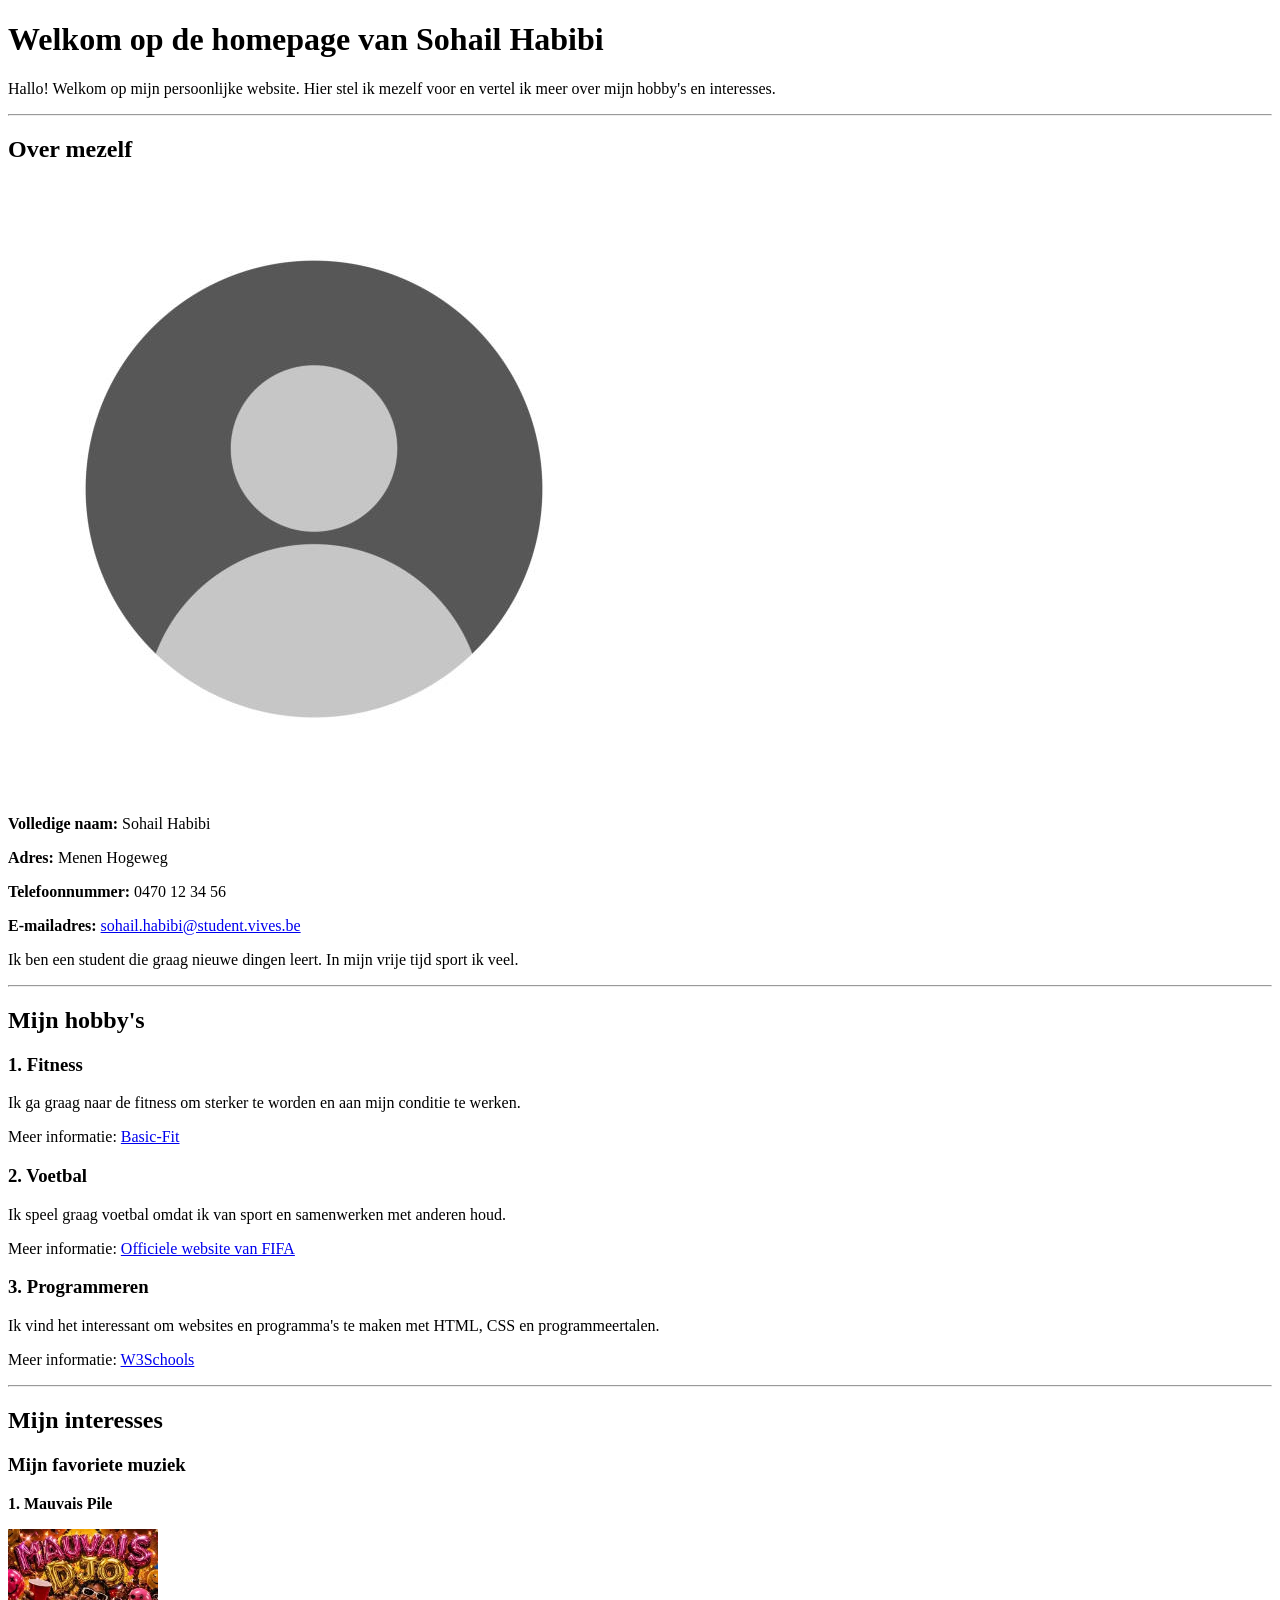
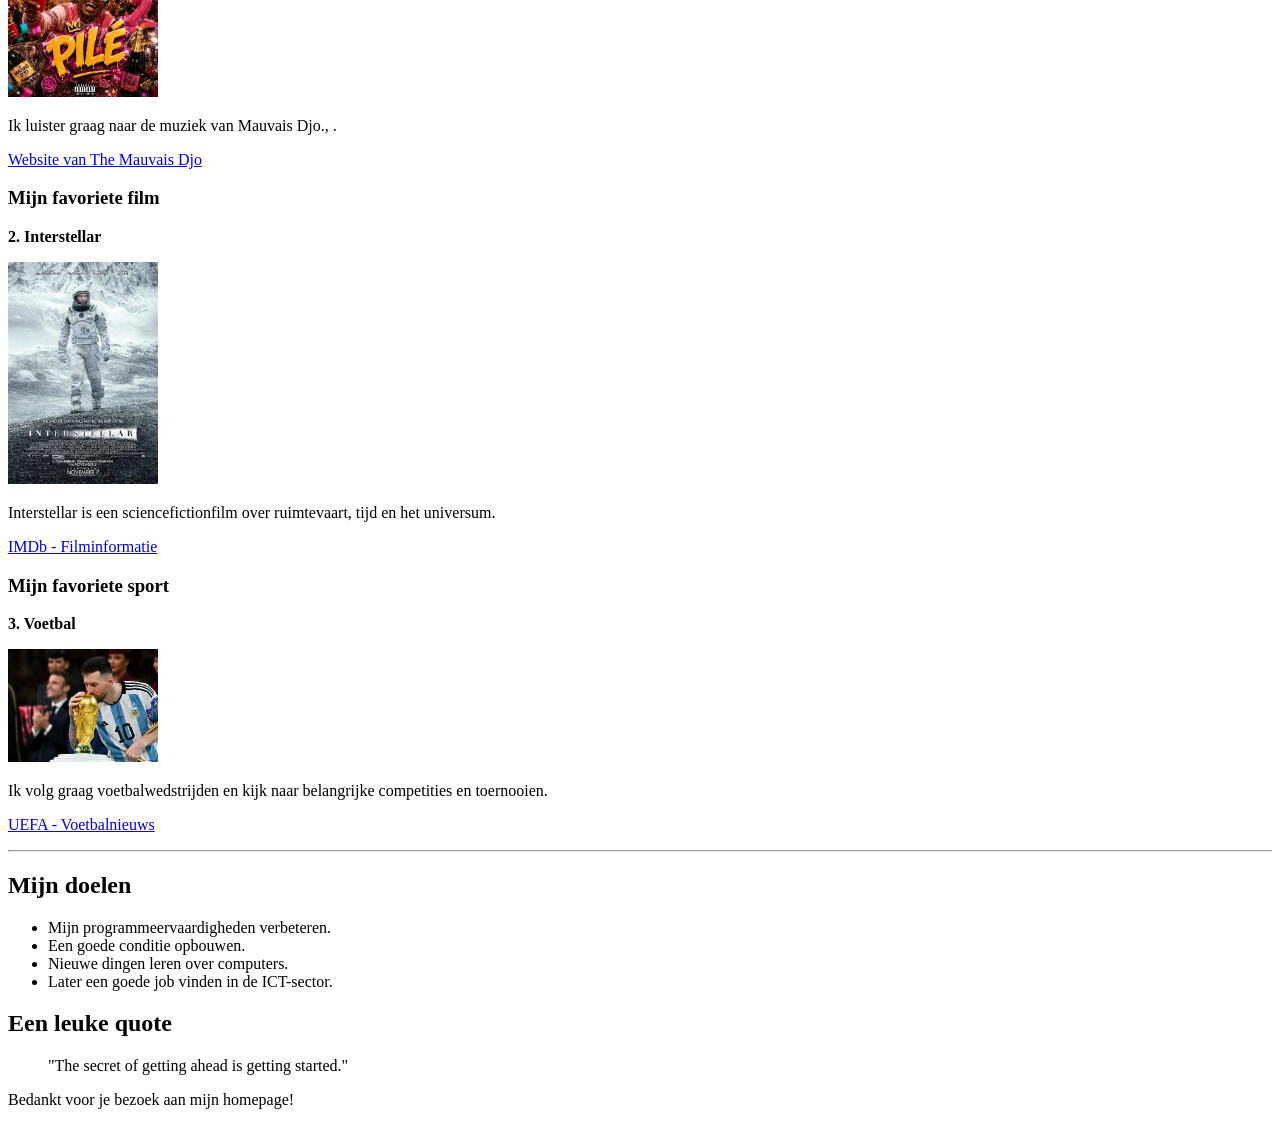
<file: labo3/index.html>
<!DOCTYPE html>
<html lang="nl">
<head>
    <meta charset="UTF-8">
    <title>Mijn persoonlijke homepage</title>
</head>
<body>

<h1>Welkom op de homepage van Sohail Habibi</h1>

<p>Hallo! Welkom op mijn persoonlijke website.
    Hier stel ik mezelf voor en vertel ik meer over mijn hobby's
    en interesses.</p>

<hr>

<h2>Over mezelf</h2>

<img src="images/foto.jpg"
     alt="Foto van Sohail Habibi">


<p><strong>Volledige naam:</strong> Sohail Habibi</p>
<p><strong>Adres:</strong> Menen Hogeweg </p>
<p><strong>Telefoonnummer:</strong> 0470 12 34 56</p>
<p><strong>E-mailadres:</strong>
    <a href="mailto: sohail.habibi@student.vives.be">sohail.habibi@student.vives.be</a>
</p>

<p>Ik ben een student die graag nieuwe dingen leert.
    In mijn vrije tijd sport ik veel.</p>

<hr>

<h2>Mijn hobby's</h2>

<h3>1. Fitness</h3>
<p>Ik ga graag naar de fitness om sterker te worden
    en aan mijn conditie te werken.</p>
<p>
    Meer informatie:
    <a href="https://www.basic-fit.com/" >
        Basic-Fit
    </a>
</p>

<h3>2. Voetbal</h3>
<p>Ik speel graag voetbal omdat ik van sport en
    samenwerken met anderen houd.</p>
<p>
    Meer informatie:
    <a href="https://www.fifa.com/" >
        Officiele website van FIFA
    </a>
</p>

<h3>3. Programmeren</h3>
<p>Ik vind het interessant om websites en programma's
    te maken met HTML, CSS en programmeertalen.</p>
<p>
    Meer informatie:
    <a href="https://www.w3schools.com/" >
        W3Schools
    </a>
</p>


<hr>

<h2>Mijn interesses</h2>

<h3>Mijn favoriete muziek</h3>

<p><strong>1. Mauvais Pile</strong></p>
<img src="images/pile.webp"
     alt="Afbeelding over muziek"
     width="150">
<p>Ik luister graag naar de muziek van Mauvais Djo.,
    .</p>
<p>
    <a href="https://fr.wikipedia.org/wiki/Pil%C3%A9" >
        Website van The Mauvais Djo
    </a>
</p>

<h3>Mijn favoriete film</h3>

<p><strong>2. Interstellar</strong></p>
<img src="images/OIP.webp"
     alt="Afbeelding van een film"
     width="150">
<p>Interstellar is een sciencefictionfilm over
    ruimtevaart, tijd en het universum.</p>
<p>
    <a href="https://www.imdb.com/" target="_blank">
        IMDb - Filminformatie
    </a>
</p>

<h3>Mijn favoriete sport</h3>

<p><strong>3. Voetbal</strong></p>
<img src="images/voetball.webp"
     alt="Afbeelding van voetbal"
     width="150">
<p>Ik volg graag voetbalwedstrijden en kijk naar
    belangrijke competities en toernooien.</p>
<p>
    <a href="https://www.uefa.com/" target="_blank">
        UEFA - Voetbalnieuws
    </a>
</p>

<hr>

<h2>Mijn doelen</h2>

<ul>
    <li>Mijn programmeervaardigheden verbeteren.</li>
    <li>Een goede conditie opbouwen.</li>
    <li>Nieuwe dingen leren over computers.</li>
    <li>Later een goede job vinden in de ICT-sector.</li>
</ul>

<h2>Een leuke quote</h2>

<blockquote>
    "The secret of getting ahead is getting started."
</blockquote>

<p>Bedankt voor je bezoek aan mijn homepage!</p>


</body>
</html>
</file>
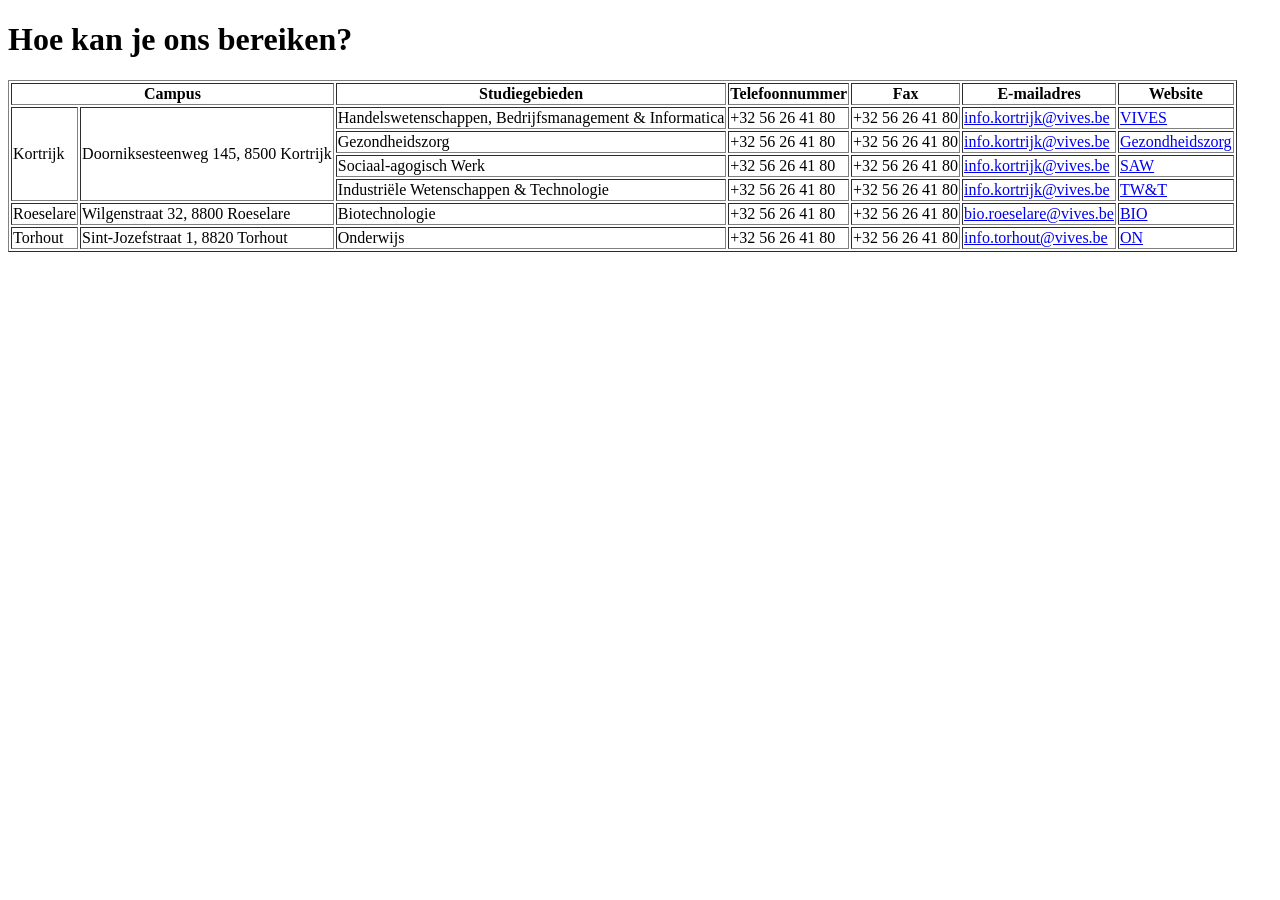
<file: labo3/Contactinformatie/index.html>
<!DOCTYPE html>
<html lang="nl">
<head>
    <meta charset="UTF-8">
    <title>Contactinformatie VIVES</title>
</head>
<body>

<h1>Hoe kan je ons bereiken?</h1>

<table border="1">
    <tr>
        <th colspan="2">Campus</th>
        <th>Studiegebieden</th>
        <th>Telefoonnummer</th>
        <th>Fax</th>
        <th>E-mailadres</th>
        <th>Website</th>
    </tr>

    <tr>
        <td rowspan="4">Kortrijk</td>
        <td rowspan="4">Doorniksesteenweg 145, 8500 Kortrijk</td>
        <td>Handelswetenschappen, Bedrijfsmanagement & Informatica</td>
        <td>+32 56 26 41 80</td>
        <td>+32 56 26 41 80</td>
        <td><a href="mailto:info.kortrijk@vives.be">info.kortrijk@vives.be</a></td>
        <td><a href="https://www.vives.be">VIVES</a></td>
    </tr>

    <tr>
        <td>Gezondheidszorg</td>
        <td>+32 56 26 41 80</td>
        <td>+32 56 26 41 80</td>
        <td><a href="mailto:info.kortrijk@vives.be">info.kortrijk@vives.be</a></td>
        <td><a href="https://www.vives.be">Gezondheidszorg</a></td>
    </tr>

    <tr>
        <td>Sociaal-agogisch Werk</td>
        <td>+32 56 26 41 80</td>
        <td>+32 56 26 41 80</td>
        <td><a href="mailto:info.kortrijk@vives.be">info.kortrijk@vives.be</a></td>
        <td><a href="https://www.vives.be">SAW</a></td>
    </tr>

    <tr>
        <td>Industriële Wetenschappen & Technologie</td>
        <td>+32 56 26 41 80</td>
        <td>+32 56 26 41 80</td>
        <td><a href="mailto:info.kortrijk@vives.be">info.kortrijk@vives.be</a></td>
        <td><a href="https://www.vives.be">TW&T</a></td>
    </tr>

    <tr>
        <td>Roeselare</td>
        <td>Wilgenstraat 32, 8800 Roeselare</td>
        <td>Biotechnologie</td>
        <td>+32 56 26 41 80</td>
        <td>+32 56 26 41 80</td>
        <td><a href="mailto:bio.roeselare@vives.be">bio.roeselare@vives.be</a></td>
        <td><a href="https://www.vives.be">BIO</a></td>
    </tr>

    <tr>
        <td>Torhout</td>
        <td>Sint-Jozefstraat 1, 8820 Torhout</td>
        <td>Onderwijs</td>
        <td>+32 56 26 41 80</td>
        <td>+32 56 26 41 80</td>
        <td><a href="mailto:info.torhout@vives.be">info.torhout@vives.be</a></td>
        <td><a href="https://www.vives.be">ON</a></td>
    </tr>
</table>

</body>
</html>
</file>
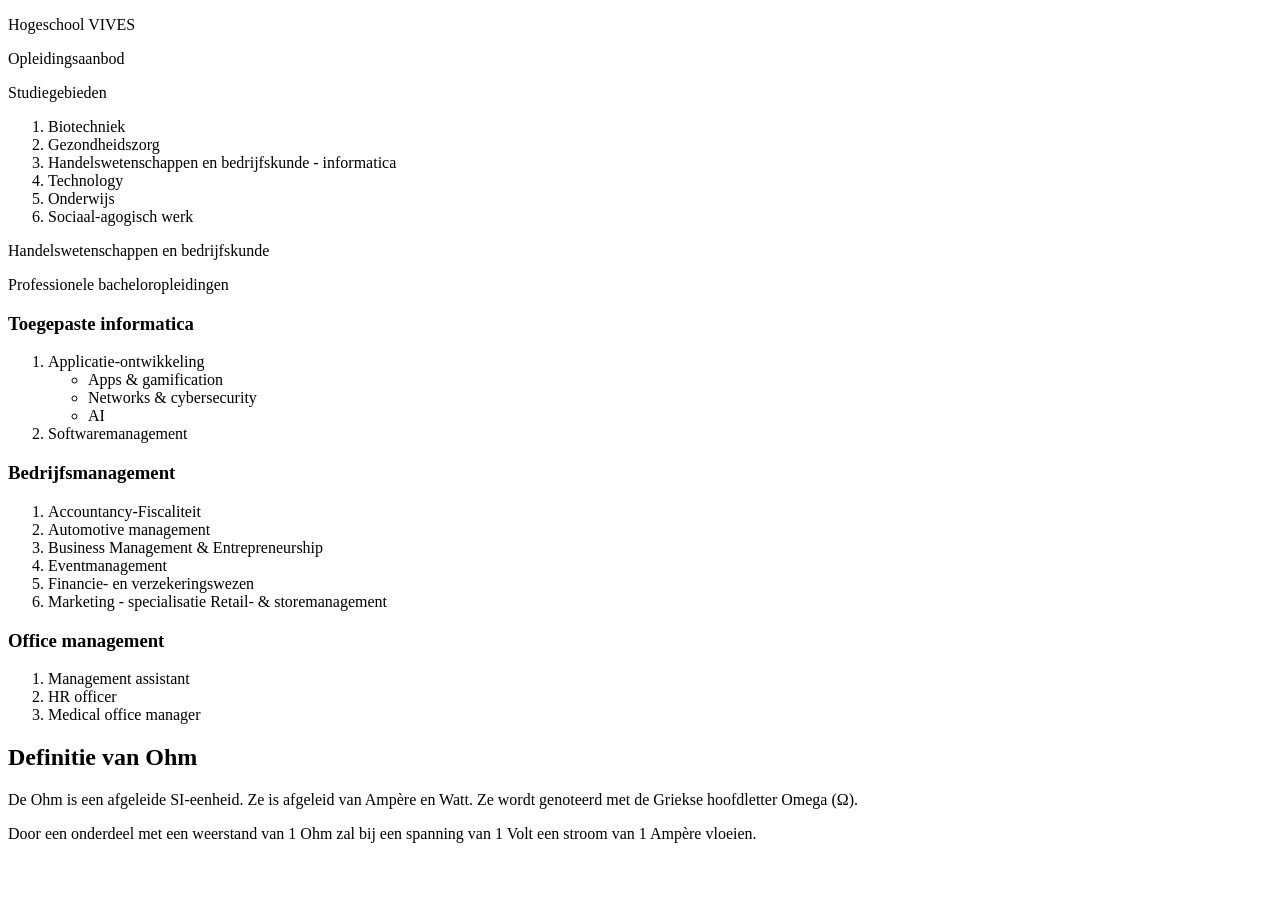
<file: labo3/opleidingsaanbod VIVES/index.html>
<!DOCTYPE html>
<html lang="nl">
<head>
    <meta charset="UTF-8">
    <title>Opleidingsaanbod VIVES</title>
</head>
<body>

<header>
    <p>Hogeschool VIVES</p>
    <p>Opleidingsaanbod</p>
</header>

<nav>
    <p>Studiegebieden</p>
    <ol>
        <li>Biotechniek</li>
        <li>Gezondheidszorg</li>
        <li>Handelswetenschappen en bedrijfskunde - informatica</li>
        <li>Technology</li>
        <li>Onderwijs</li>
        <li>Sociaal-agogisch werk</li>
    </ol>
</nav>

<main>
    <section>
        <header>
            <p>Handelswetenschappen en bedrijfskunde</p>
            <p>Professionele bacheloropleidingen</p>
        </header>

        <article>
            <h3>Toegepaste informatica</h3>
            <ol>
                <li>
                    Applicatie-ontwikkeling
                    <ul>
                        <li>Apps &amp; gamification</li>
                        <li>Networks &amp; cybersecurity</li>
                        <li>AI</li>
                    </ul>
                </li>
                <li>Softwaremanagement</li>
            </ol>
        </article>

        <article>
            <h3>Bedrijfsmanagement</h3>
            <ol>
                <li>Accountancy-Fiscaliteit</li>
                <li>Automotive management</li>
                <li>Business Management &amp; Entrepreneurship</li>
                <li>Eventmanagement</li>
                <li>Financie- en verzekeringswezen</li>
                <li>Marketing - specialisatie Retail- &amp; storemanagement</li>
            </ol>
        </article>

        <article>
            <h3>Office management</h3>
            <ol>
                <li>Management assistant</li>
                <li>HR officer</li>
                <li>Medical office manager</li>
            </ol>
        </article>
    </section>

    <aside>
        <article>
            <header>
                <h2>Definitie van Ohm</h2>
            </header>

            <p>
                De Ohm is een afgeleide SI-eenheid. Ze is afgeleid
                van Ampère en Watt. Ze wordt genoteerd met de
                Griekse hoofdletter Omega (&Omega;).
            </p>

            <p>
                Door een onderdeel met een weerstand van 1 Ohm
                zal bij een spanning van 1 Volt een stroom van
                1 Ampère vloeien.
            </p>


        </article>
    </aside>
</main>



</body>
</html>
</file>
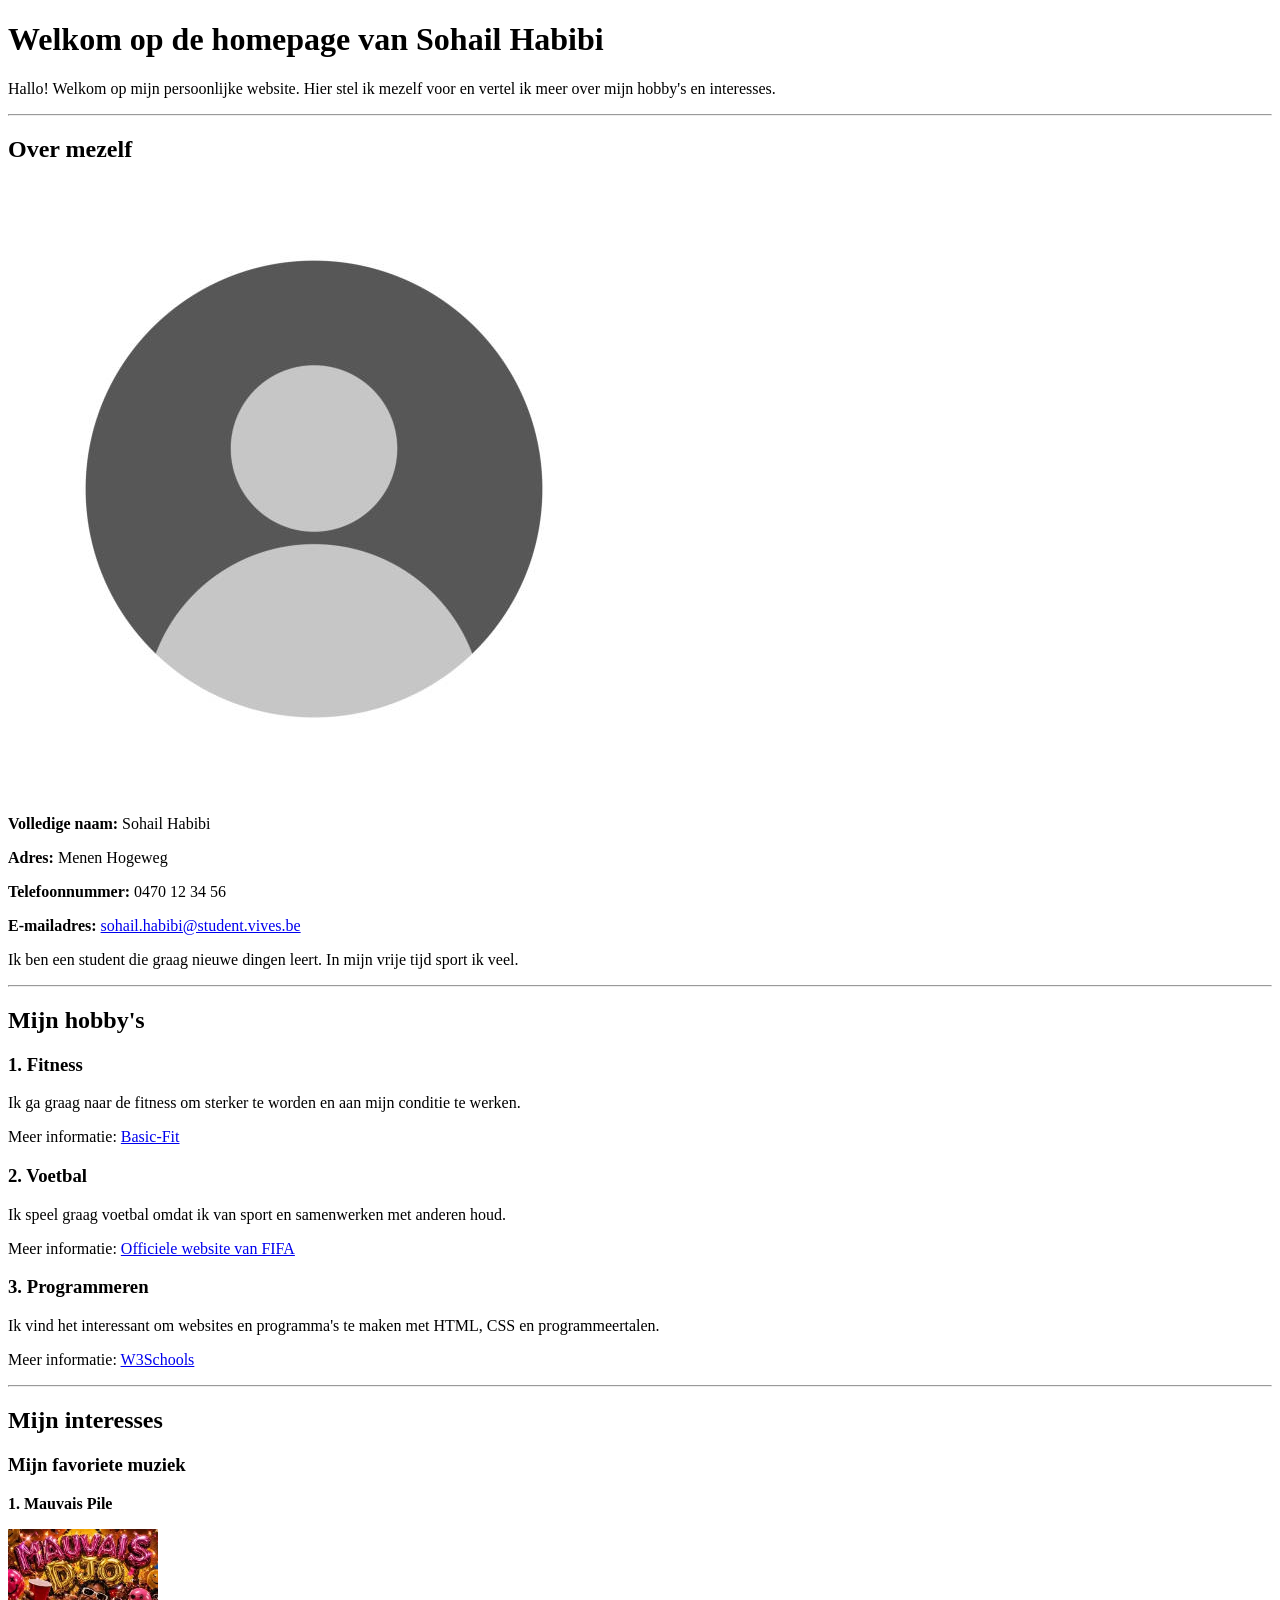
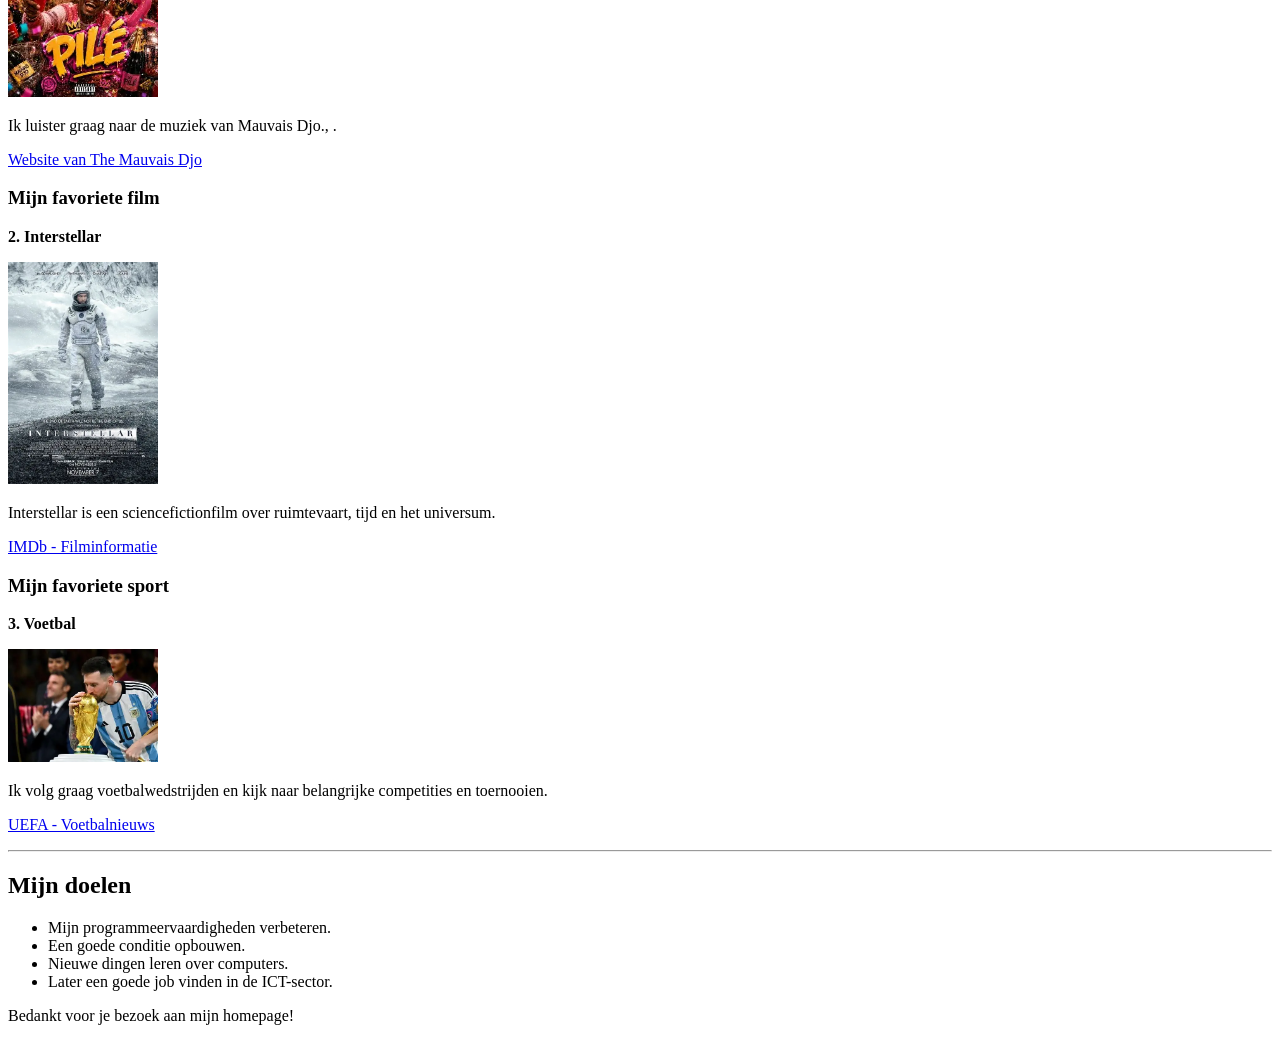
<file: labo3/Personal Homepage/index.html>
<!DOCTYPE html>
<html lang="nl">
<head>
    <meta charset="UTF-8">
    <title>Mijn persoonlijke homepage</title>
</head>
<body>

<h1>Welkom op de homepage van Sohail Habibi</h1>

<p>Hallo! Welkom op mijn persoonlijke website.
    Hier stel ik mezelf voor en vertel ik meer over mijn hobby's
    en interesses.</p>

<hr>

<h2>Over mezelf</h2>

<img src="../images/foto.jpg"
     alt="Foto van Sohail Habibi">


<p><strong>Volledige naam:</strong> Sohail Habibi</p>
<p><strong>Adres:</strong> Menen Hogeweg </p>
<p><strong>Telefoonnummer:</strong> 0470 12 34 56</p>
<p><strong>E-mailadres:</strong>
    <a href="mailto: sohail.habibi@student.vives.be">sohail.habibi@student.vives.be</a>
</p>

<p>Ik ben een student die graag nieuwe dingen leert.
    In mijn vrije tijd sport ik veel.</p>

<hr>

<h2>Mijn hobby's</h2>

<h3>1. Fitness</h3>
<p>Ik ga graag naar de fitness om sterker te worden
    en aan mijn conditie te werken.</p>
<p>
    Meer informatie:
    <a href="https://www.basic-fit.com/" >
        Basic-Fit
    </a>
</p>

<h3>2. Voetbal</h3>
<p>Ik speel graag voetbal omdat ik van sport en
    samenwerken met anderen houd.</p>
<p>
    Meer informatie:
    <a href="https://www.fifa.com/" >
        Officiele website van FIFA
    </a>
</p>

<h3>3. Programmeren</h3>
<p>Ik vind het interessant om websites en programma's
    te maken met HTML, CSS en programmeertalen.</p>
<p>
    Meer informatie:
    <a href="https://www.w3schools.com/" >
        W3Schools
    </a>
</p>


<hr>

<h2>Mijn interesses</h2>

<h3>Mijn favoriete muziek</h3>

<p><strong>1. Mauvais Pile</strong></p>
<img src="../images/pile.webp"
     alt="Afbeelding over muziek"
     width="150">
<p>Ik luister graag naar de muziek van Mauvais Djo.,
    .</p>
<p>
    <a href="https://fr.wikipedia.org/wiki/Pil%C3%A9" >
        Website van The Mauvais Djo
    </a>
</p>

<h3>Mijn favoriete film</h3>

<p><strong>2. Interstellar</strong></p>
<img src="../images/OIP.webp"
     alt="Afbeelding van een film"
     width="150">
<p>Interstellar is een sciencefictionfilm over
    ruimtevaart, tijd en het universum.</p>
<p>
    <a href="https://www.imdb.com/" target="_blank">
        IMDb - Filminformatie
    </a>
</p>

<h3>Mijn favoriete sport</h3>

<p><strong>3. Voetbal</strong></p>
<img src="../images/voetball.webp"
     alt="Afbeelding van voetbal"
     width="150">
<p>Ik volg graag voetbalwedstrijden en kijk naar
    belangrijke competities en toernooien.</p>
<p>
    <a href="https://www.uefa.com/" target="_blank">
        UEFA - Voetbalnieuws
    </a>
</p>

<hr>

<h2>Mijn doelen</h2>

<ul>
    <li>Mijn programmeervaardigheden verbeteren.</li>
    <li>Een goede conditie opbouwen.</li>
    <li>Nieuwe dingen leren over computers.</li>
    <li>Later een goede job vinden in de ICT-sector.</li>
</ul>





<p>Bedankt voor je bezoek aan mijn homepage!</p>


</body>
</file>
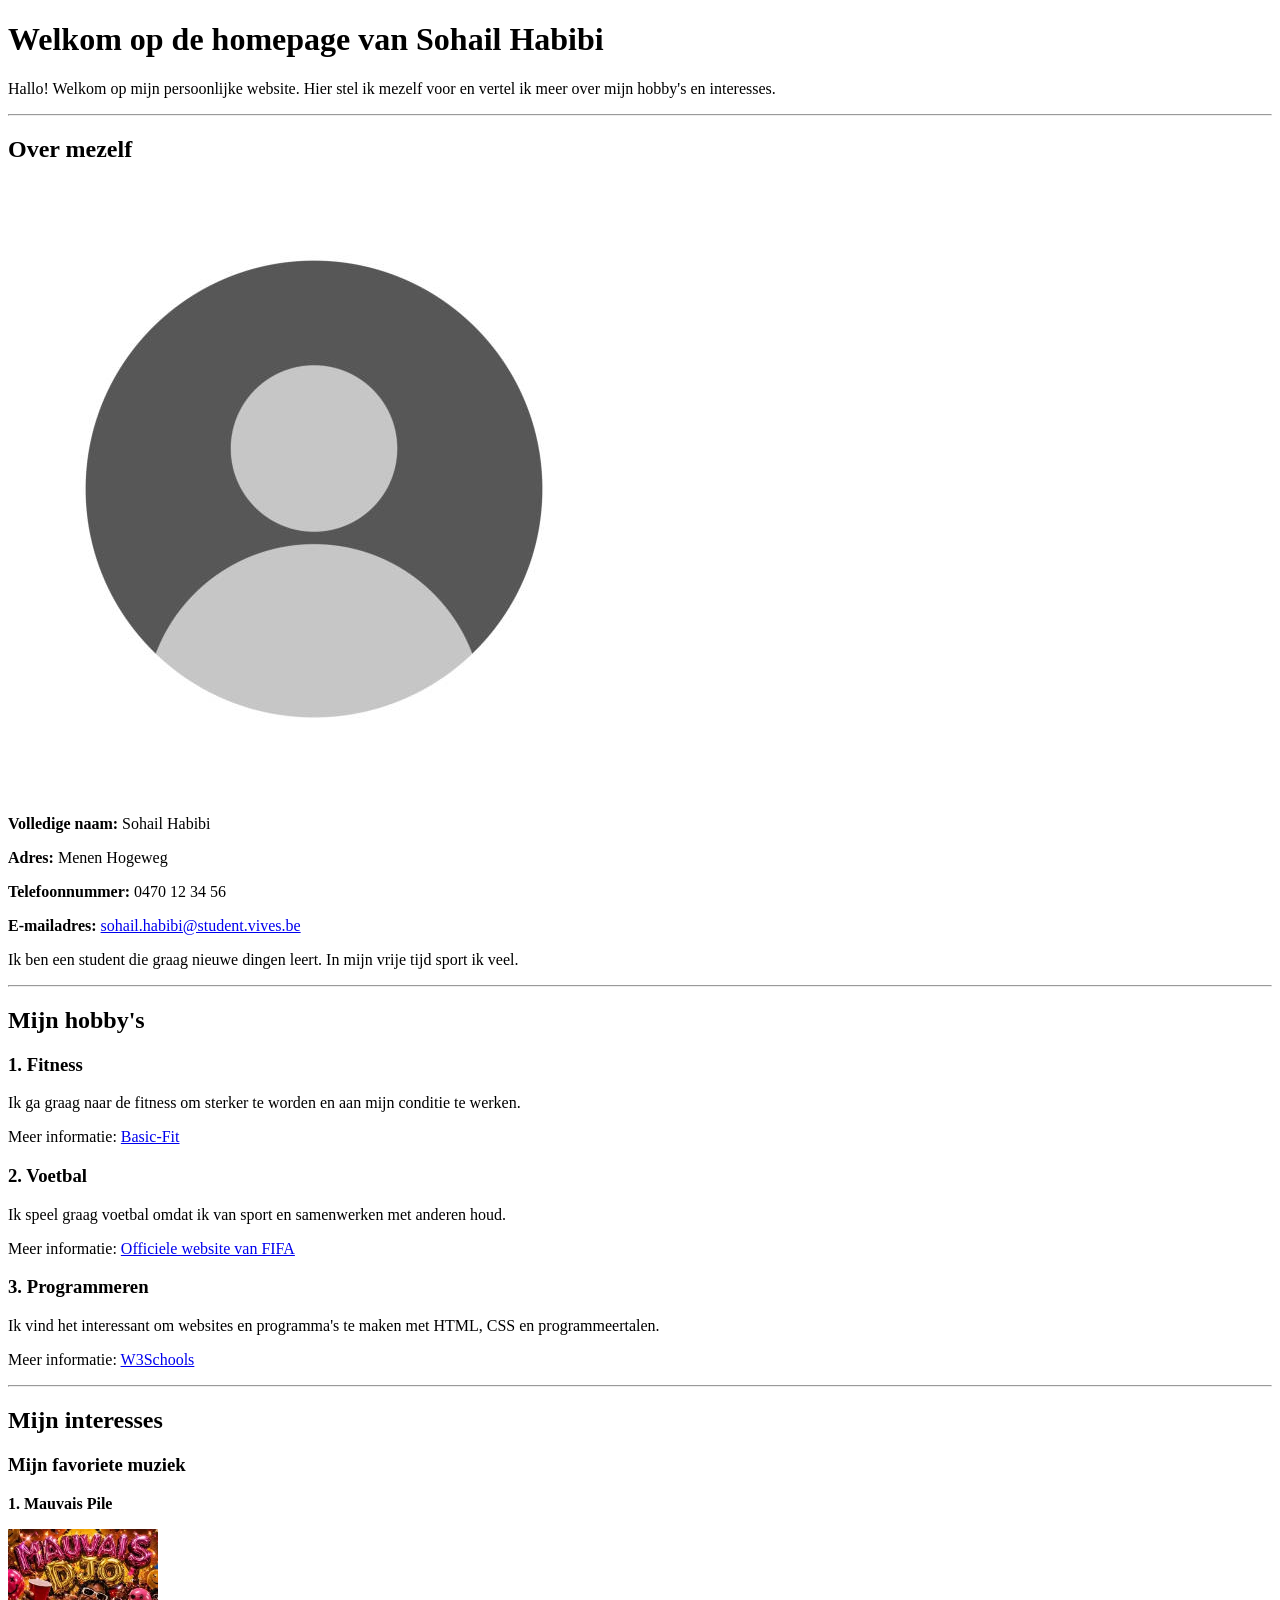
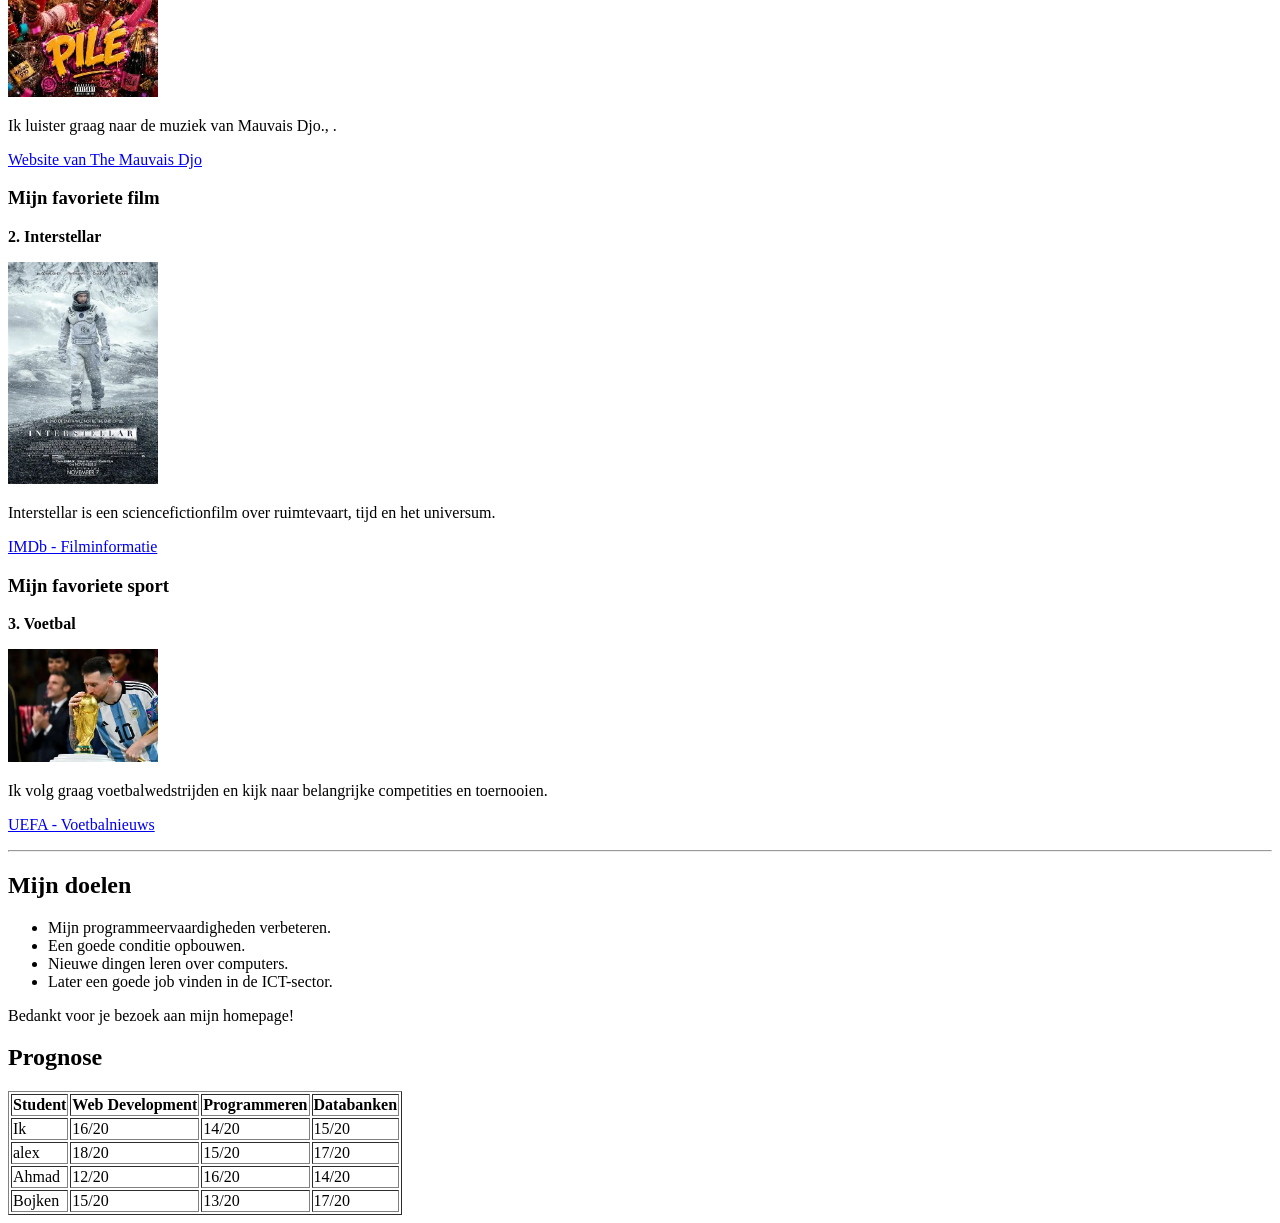
<file: labo3/uitbreiding homepage/index.html>
<!DOCTYPE html>
<html lang="nl">
<head>
    <meta charset="UTF-8">
    <title>Mijn persoonlijke homepage</title>
</head>
<body>

<h1>Welkom op de homepage van Sohail Habibi</h1>

<p>Hallo! Welkom op mijn persoonlijke website.
    Hier stel ik mezelf voor en vertel ik meer over mijn hobby's
    en interesses.</p>

<hr>

<h2>Over mezelf</h2>

<img src="../images/foto.jpg"
     alt="Foto van Sohail Habibi">


<p><strong>Volledige naam:</strong> Sohail Habibi</p>
<p><strong>Adres:</strong> Menen Hogeweg </p>
<p><strong>Telefoonnummer:</strong> 0470 12 34 56</p>
<p><strong>E-mailadres:</strong>
    <a href="mailto: sohail.habibi@student.vives.be">sohail.habibi@student.vives.be</a>
</p>

<p>Ik ben een student die graag nieuwe dingen leert.
    In mijn vrije tijd sport ik veel.</p>

<hr>

<h2>Mijn hobby's</h2>

<h3>1. Fitness</h3>
<p>Ik ga graag naar de fitness om sterker te worden
    en aan mijn conditie te werken.</p>
<p>
    Meer informatie:
    <a href="https://www.basic-fit.com/" >
        Basic-Fit
    </a>
</p>

<h3>2. Voetbal</h3>
<p>Ik speel graag voetbal omdat ik van sport en
    samenwerken met anderen houd.</p>
<p>
    Meer informatie:
    <a href="https://www.fifa.com/" >
        Officiele website van FIFA
    </a>
</p>

<h3>3. Programmeren</h3>
<p>Ik vind het interessant om websites en programma's
    te maken met HTML, CSS en programmeertalen.</p>
<p>
    Meer informatie:
    <a href="https://www.w3schools.com/" >
        W3Schools
    </a>
</p>


<hr>

<h2>Mijn interesses</h2>

<h3>Mijn favoriete muziek</h3>

<p><strong>1. Mauvais Pile</strong></p>
<img src="../images/pile.webp"
     alt="Afbeelding over muziek"
     width="150">
<p>Ik luister graag naar de muziek van Mauvais Djo.,
    .</p>
<p>
    <a href="https://fr.wikipedia.org/wiki/Pil%C3%A9" >
        Website van The Mauvais Djo
    </a>
</p>

<h3>Mijn favoriete film</h3>

<p><strong>2. Interstellar</strong></p>
<img src="../images/OIP.webp"
     alt="Afbeelding van een film"
     width="150">
<p>Interstellar is een sciencefictionfilm over
    ruimtevaart, tijd en het universum.</p>
<p>
    <a href="https://www.imdb.com/" target="_blank">
        IMDb - Filminformatie
    </a>
</p>

<h3>Mijn favoriete sport</h3>

<p><strong>3. Voetbal</strong></p>
<img src="../images/voetball.webp"
     alt="Afbeelding van voetbal"
     width="150">
<p>Ik volg graag voetbalwedstrijden en kijk naar
    belangrijke competities en toernooien.</p>
<p>
    <a href="https://www.uefa.com/" target="_blank">
        UEFA - Voetbalnieuws
    </a>
</p>

<hr>

<h2>Mijn doelen</h2>

<ul>
    <li>Mijn programmeervaardigheden verbeteren.</li>
    <li>Een goede conditie opbouwen.</li>
    <li>Nieuwe dingen leren over computers.</li>
    <li>Later een goede job vinden in de ICT-sector.</li>
</ul>


<p>Bedankt voor je bezoek aan mijn homepage!</p>


<section>
    <h2>Prognose</h2>

    <table border="1">
        <thead>
        <tr>
            <th>Student</th>
            <th>Web Development</th>
            <th>Programmeren</th>
            <th>Databanken</th>
        </tr>
        </thead>
        <tbody>
        <tr>
            <td>Ik</td>
            <td>16/20</td>
            <td>14/20</td>
            <td>15/20</td>
        </tr>
        <tr>
            <td>alex</td>
            <td>18/20</td>
            <td>15/20</td>
            <td>17/20</td>
        </tr>
        <tr>
            <td>Ahmad</td>
            <td>12/20</td>
            <td>16/20</td>
            <td>14/20</td>
        </tr>
        <tr>
            <td>Bojken</td>
            <td>15/20</td>
            <td>13/20</td>
            <td>17/20</td>
        </tr>
        </tbody>
    </table>
</section>

</body>
</file>
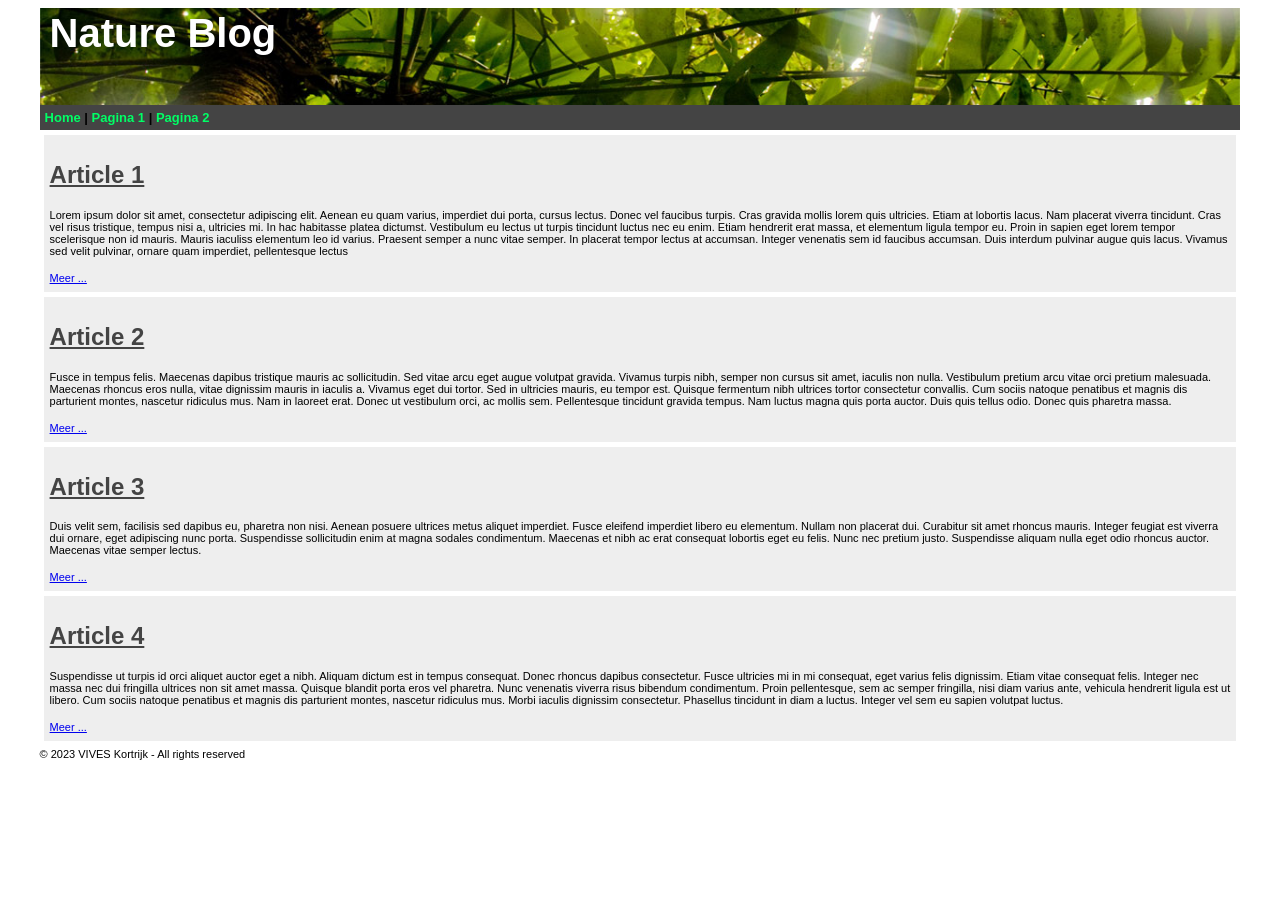
<file: labo7/NatureBlog/index.html>
<!DOCTYPE html>
<html lang="nl">
<head>
    <meta charset="UTF-8">
    <title>Nature Blog</title>
    <link rel="stylesheet" href="style.css">
</head>
<body>

<div class="container">

    <header>
        <img src="header.jpg" alt="Nature header">
        <h1>Nature Blog</h1>
    </header>

    <nav>
        <a href="#">Home</a> |
        <a href="#">Pagina 1</a> |
        <a href="#">Pagina 2</a>
    </nav>

    <main>

        <article>
            <h2>Article 1</h2>
            <p>
                Lorem ipsum dolor sit amet, consectetur adipiscing elit.
                Aenean eu quam varius, imperdiet dui porta, cursus lectus.
                Donec vel faucibus turpis. Cras gravida mollis lorem quis ultricies.
                Etiam at lobortis lacus. Nam placerat viverra tincidunt.
                Cras vel risus tristique, tempus nisi a, ultricies mi.
                In hac habitasse platea dictumst. Vestibulum eu lectus ut turpis
                tincidunt luctus nec eu enim. Etiam hendrerit erat massa, et
                elementum ligula tempor eu. Proin in sapien eget lorem tempor
                scelerisque non id mauris. Mauris iaculiss elementum leo id varius.
                Praesent semper a nunc vitae semper. In placerat tempor lectus
                at accumsan. Integer venenatis sem id faucibus accumsan.
                Duis interdum pulvinar augue quis lacus. Vivamus sed velit
                pulvinar, ornare quam imperdiet, pellentesque lectus
            </p>
            <a href="#">Meer ...</a>
        </article>

        <article>
            <h2>Article 2</h2>
            <p>
                Fusce in tempus felis. Maecenas dapibus tristique mauris ac
                sollicitudin. Sed vitae arcu eget augue volutpat gravida.
                Vivamus turpis nibh, semper non cursus sit amet, iaculis non nulla.
                Vestibulum pretium arcu vitae orci pretium malesuada.
                Maecenas rhoncus eros nulla, vitae dignissim mauris in iaculis a.
                Vivamus eget dui tortor. Sed in ultricies mauris, eu tempor est.
                Quisque fermentum nibh ultrices tortor consectetur convallis.
                Cum sociis natoque penatibus et magnis dis parturient montes,
                nascetur ridiculus mus. Nam in laoreet erat. Donec ut vestibulum
                orci, ac mollis sem. Pellentesque tincidunt gravida tempus.
                Nam luctus magna quis porta auctor. Duis quis tellus odio.
                Donec quis pharetra massa.
            </p>
            <a href="#">Meer ...</a>
        </article>

        <article>
            <h2>Article 3</h2>
            <p>
                Duis velit sem, facilisis sed dapibus eu, pharetra non nisi.
                Aenean posuere ultrices metus aliquet imperdiet. Fusce eleifend
                imperdiet libero eu elementum. Nullam non placerat dui.
                Curabitur sit amet rhoncus mauris. Integer feugiat est viverra
                dui ornare, eget adipiscing nunc porta. Suspendisse sollicitudin
                enim at magna sodales condimentum. Maecenas et nibh ac erat
                consequat lobortis eget eu felis. Nunc nec pretium justo.
                Suspendisse aliquam nulla eget odio rhoncus auctor.
                Maecenas vitae semper lectus.
            </p>
            <a href="#">Meer ...</a>
        </article>

        <article>
            <h2>Article 4</h2>
            <p>
                Suspendisse ut turpis id orci aliquet auctor eget a nibh.
                Aliquam dictum est in tempus consequat. Donec rhoncus dapibus
                consectetur. Fusce ultricies mi in mi consequat, eget varius
                felis dignissim. Etiam vitae consequat felis. Integer nec massa
                nec dui fringilla ultrices non sit amet massa. Quisque blandit
                porta eros vel pharetra. Nunc venenatis viverra risus bibendum
                condimentum. Proin pellentesque, sem ac semper fringilla,
                nisi diam varius ante, vehicula hendrerit ligula est ut libero.
                Cum sociis natoque penatibus et magnis dis parturient montes,
                nascetur ridiculus mus. Morbi iaculis dignissim consectetur.
                Phasellus tincidunt in diam a luctus. Integer vel sem eu sapien
                volutpat luctus.
            </p>
            <a href="#">Meer ...</a>
        </article>

    </main>

    <footer>
        © 2023 VIVES Kortrijk - All rights reserved
    </footer>

</div>

</body>
</html>
</file>
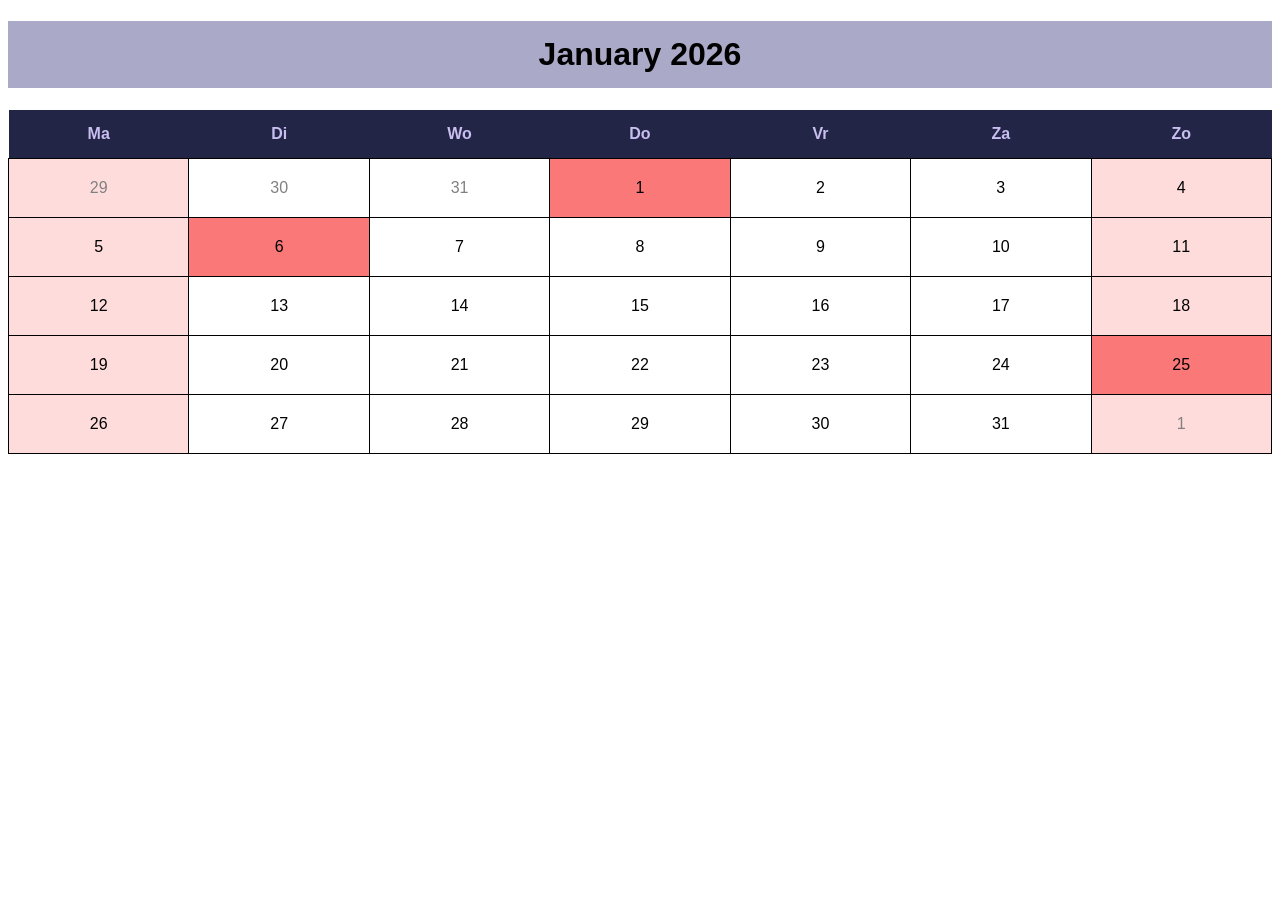
<file: labo7/Opdracht Kalender/index.html>
<!DOCTYPE html>
<html lang="nl">
<head>
    <meta charset="UTF-8">
    <title>Kalender</title>
    <link rel="stylesheet" href="styles/kalender.css">
</head>
<body>

<h1>January 2026</h1>

<table>
    <thead>
    <tr>
        <th>Ma</th>
        <th>Di</th>
        <th>Wo</th>
        <th>Do</th>
        <th>Vr</th>
        <th>Za</th>
        <th>Zo</th>
    </tr>
    </thead>

    <tbody>
    <tr>
        <td class="vorige">29</td>
        <td class="vorige">30</td>
        <td class="vorige">31</td>
        <td class="feestdag">1</td>
        <td>2</td>
        <td>3</td>
        <td>4</td>
    </tr>
    <tr>
        <td>5</td>
        <td class="feestdag">6</td>
        <td>7</td>
        <td>8</td>
        <td>9</td>
        <td>10</td>
        <td>11</td>
    </tr>
    <tr>
        <td>12</td>
        <td>13</td>
        <td>14</td>
        <td>15</td>
        <td>16</td>
        <td>17</td>
        <td>18</td>
    </tr>
    <tr>
        <td>19</td>
        <td>20</td>
        <td>21</td>
        <td>22</td>
        <td>23</td>
        <td>24</td>
        <td class="feestdag">25</td>
    </tr>
    <tr>
        <td>26</td>
        <td>27</td>
        <td>28</td>
        <td>29</td>
        <td>30</td>
        <td>31</td>
        <td class="volgende">1</td>
    </tr>
    </tbody>
</table>

</body>
</html>
</file>
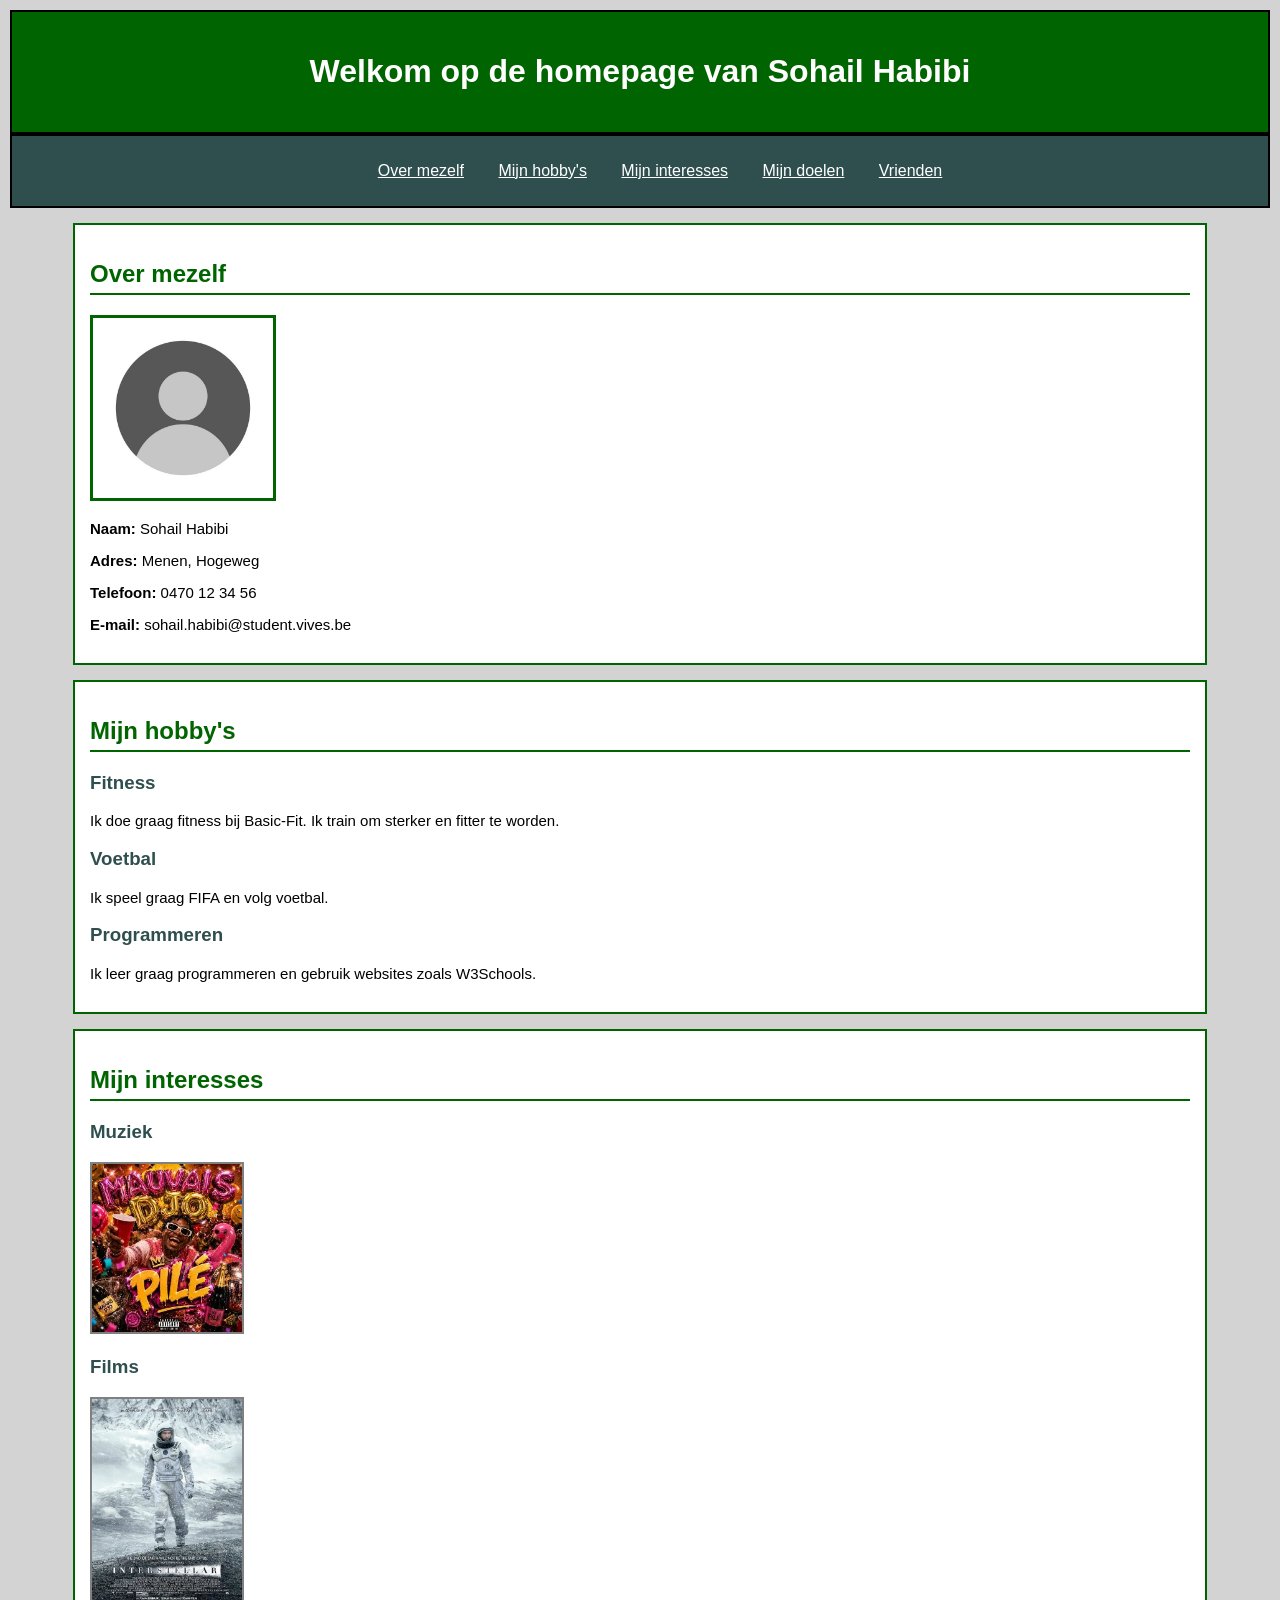
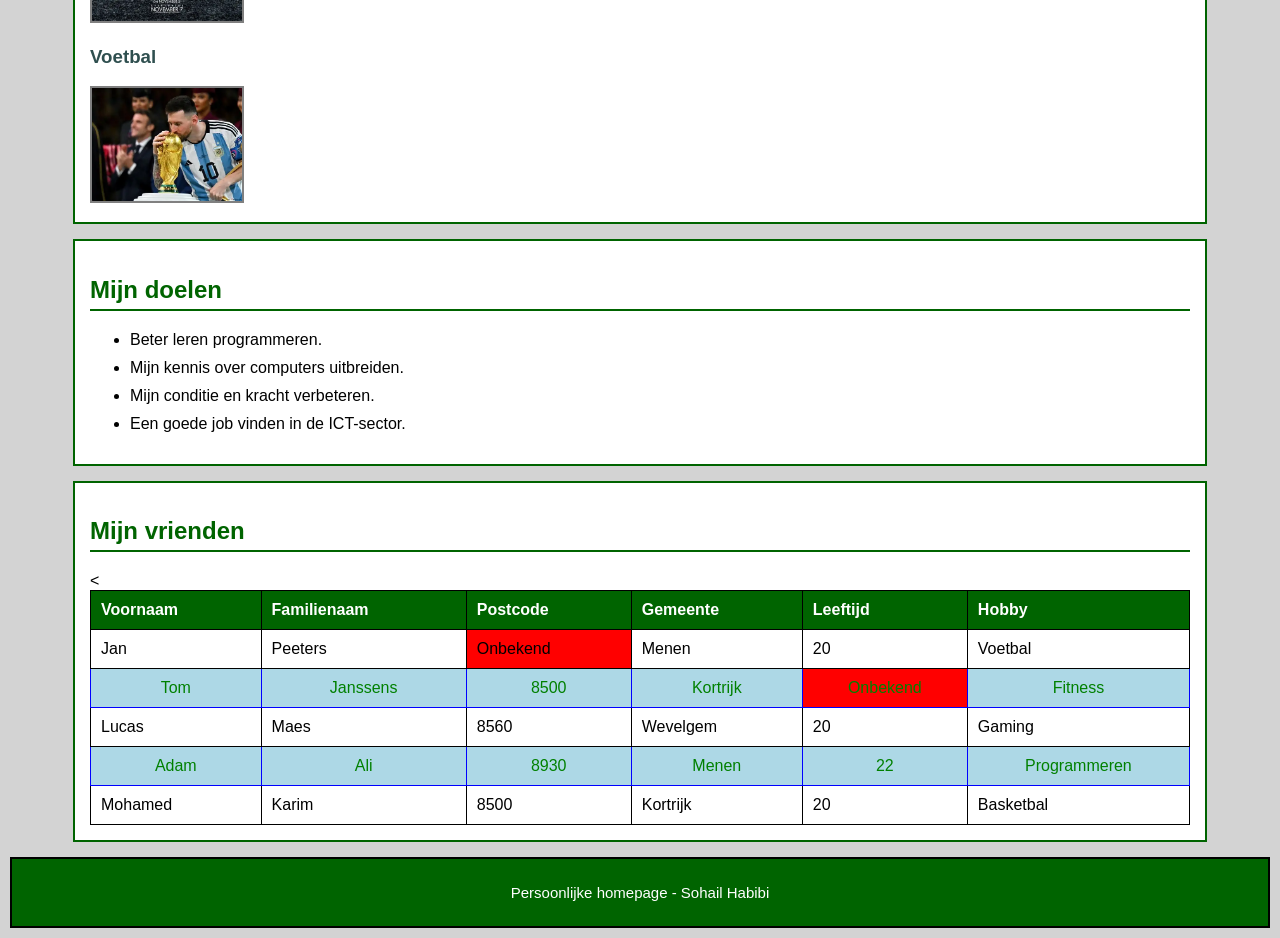
<file: labo7/PersonalPagina/index.html>
<!DOCTYPE html>
<html lang="nl">

<head>
    <meta charset="UTF-8">
    <title>Mijn persoonlijke homepage</title>
    <link rel="stylesheet" href="styles/style.css">
</head>

<body>

<header>
    <h1>Welkom op de homepage van Sohail Habibi</h1>
</header>

<nav>
    <ul>
        <li><a href="#over-mij">Over mezelf</a></li>
        <li><a href="#hobby">Mijn hobby's</a></li>
        <li><a href="#interesses">Mijn interesses</a></li>
        <li><a href="#doelen">Mijn doelen</a></li>
        <li><a href="#vrienden">Vrienden</a></li>
    </ul>
</nav>

<main>

    <!-- Over mezelf -->
    <section id="over-mij">
        <h2>Over mezelf</h2>

        <img src="images/foto.jpg" alt="Mijn foto" class="profile-photo">

        <p><strong>Naam:</strong> Sohail Habibi</p>
        <p><strong>Adres:</strong> Menen, Hogeweg</p>
        <p><strong>Telefoon:</strong> 0470 12 34 56</p>
        <p><strong>E-mail:</strong> sohail.habibi@student.vives.be</p>
    </section>

    <!-- Hobby's -->
    <section id="hobby">
        <h2>Mijn hobby's</h2>

        <h3>Fitness</h3>
        <p>Ik doe graag fitness bij Basic-Fit. Ik train om sterker en fitter te worden.</p>

        <h3>Voetbal</h3>
        <p>Ik speel graag FIFA en volg voetbal.</p>

        <h3>Programmeren</h3>
        <p>Ik leer graag programmeren en gebruik websites zoals W3Schools.</p>
    </section>

    <!-- Interesses -->
    <section id="interesses">
        <h2>Mijn interesses</h2>

        <h3>Muziek</h3>
        <img src="images/pile.webp" alt="Mauvais Pile" class="interest-photo">

        <h3>Films</h3>
        <img src="images/OIP.webp" alt="Interstellar" class="interest-photo">

        <h3>Voetbal</h3>
        <img src="images/voetball.webp" alt="Voetbal" class="interest-photo">
    </section>

    <!-- Doelen -->
    <section id="doelen">
        <h2>Mijn doelen</h2>

        <ul>
            <li>Beter leren programmeren.</li>
            <li>Mijn kennis over computers uitbreiden.</li>
            <li>Mijn conditie en kracht verbeteren.</li>
            <li>Een goede job vinden in de ICT-sector.</li>
        </ul>
    </section>


    <section id="vrienden">
        <h2>Mijn vrienden</h2>

        <table>
            <thead>
            <tr>
                <th>Voornaam</th>
                <th>Familienaam</th>
                <th>Postcode</th>
                <th>Gemeente</th>
                <th>Leeftijd</th>
                <th>Hobby</th>
            </tr>
            </thead>

            <tbody>
            <tr>
                <<td>Jan</td>
                <td>Peeters</td>
                <td class="onbekend">Onbekend</td>
                <td>Menen</td>
                <td>20</td>
                <td>Voetbal</td>
            </tr>

            <tr class="alt">
                <td>Tom</td>
                <td>Janssens</td>
                <td>8500</td>
                <td>Kortrijk</td>
                <td class="onbekend">Onbekend</td>
                <td>Fitness</td>
            </tr>

            <tr>
                <td>Lucas</td>
                <td>Maes</td>
                <td>8560</td>
                <td>Wevelgem</td>
                <td>20</td>
                <td>Gaming</td>
            </tr>

            <tr class="alt">
                <td>Adam</td>
                <td>Ali</td>
                <td>8930</td>
                <td>Menen</td>
                <td>22</td>
                <td>Programmeren</td>
            </tr>

            <tr>
                <td>Mohamed</td>
                <td>Karim</td>
                <td>8500</td>
                <td>Kortrijk</td>
                <td>20</td>
                <td>Basketbal</td>
            </tr>
            </tbody>
        </table>
    </section>


</main>

<footer>
    <p>Persoonlijke homepage - Sohail Habibi</p>
</footer>

</body>
</html>
</file>
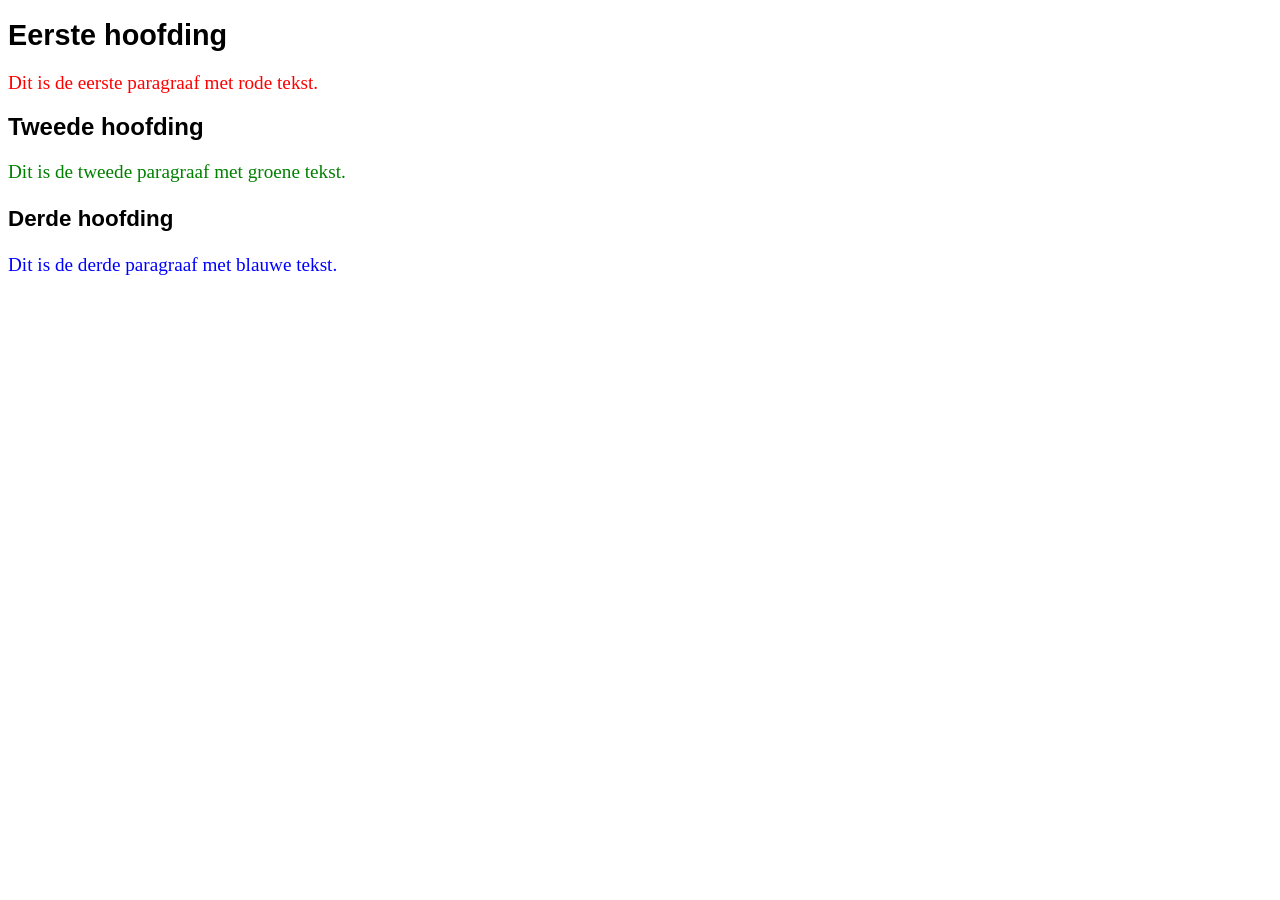
<file: Css/Labo1/Opdracht5/index.html>
<!DOCTYPE html>
<html lang="en">
<head>
    <meta charset="UTF-8">
    <title>Web Development I</title>
    <link rel="stylesheet" href="style.css">
</head>
<body>
<h1>Eerste hoofding</h1>
<p class="rood">Dit is de eerste paragraaf met rode tekst.</p>

<h2>Tweede hoofding</h2>
<p class="groen">Dit is de tweede paragraaf met groene tekst.</p>

<h3>Derde hoofding</h3>
<p class="blauw">Dit is de derde paragraaf met blauwe tekst.</p>
</body>
</html>
</file>
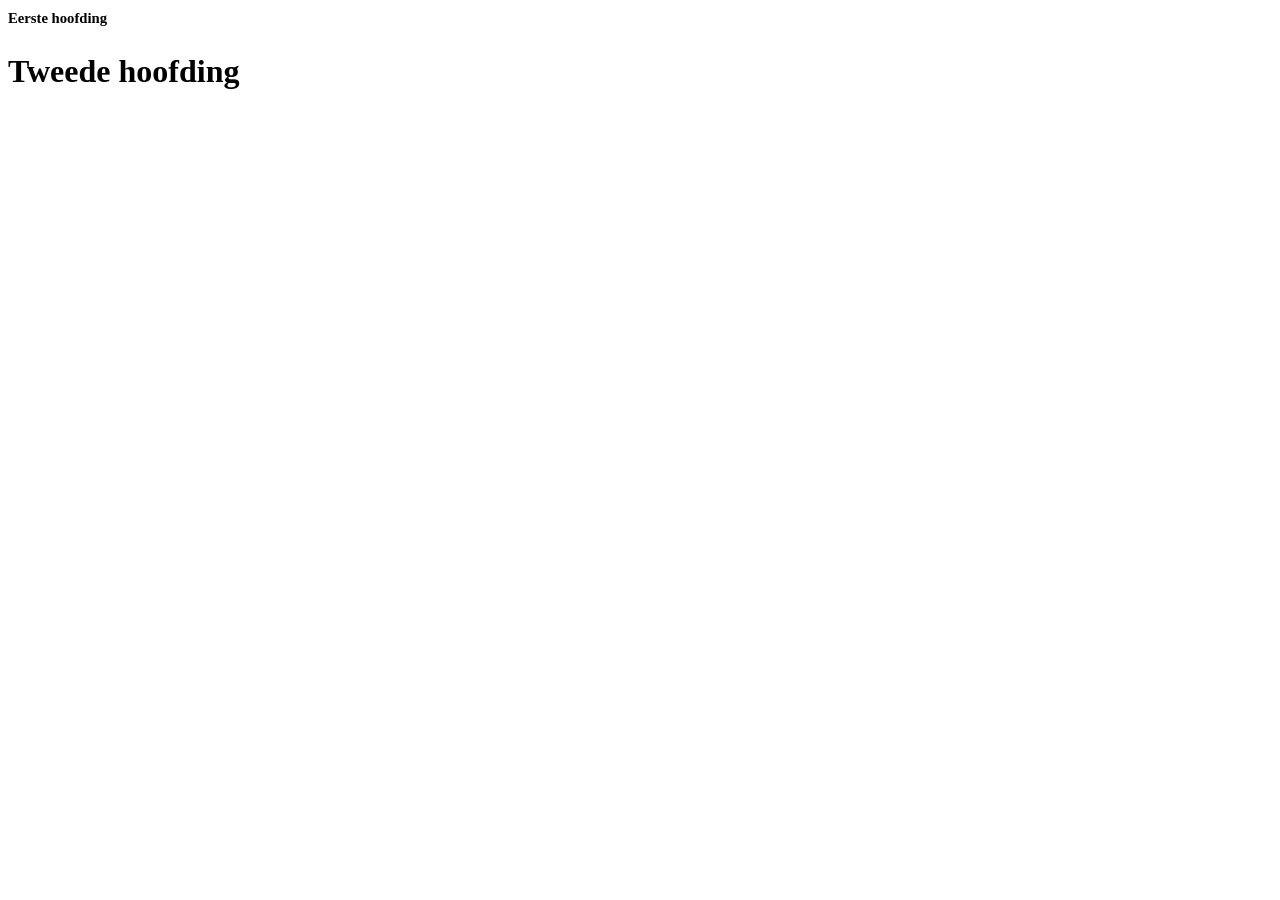
<file: Css/Labo1/Opdracht7/index.html>
<!DOCTYPE html>
<html lang="en">
<head>
    <meta charset="UTF-8">
    <title>Title</title>
    <link rel="stylesheet" href="style.css">
</head>
<body>
<h1>Eerste hoofding</h1>
<h2>Tweede hoofding</h2>
</body>
</html>
</file>
<file: labo7/NatureBlog/style.css>
/* Algemene instellingen */
body {
    font-family: Arial, sans-serif;
    margin: 8px;
}

/* Container */
.container {
    width: 95%;
    margin: 0 auto;
}

/* Header */
header {
    height: 97px;
    position: relative;
    overflow: hidden;
}

header img {
    width: 100%;
    height: 97px;
    object-fit: cover;
    display: block;
}

header h1 {
    position: absolute;
    top: 3px;
    left: 10px;
    color: white;
    font-size: 40px;
    margin: 0;
}

/* Navigatie */
nav {
    background-color: #444444;
    padding: 5px;
    font-size: 13px;
    font-weight: bold;
}

nav a {
    color: #00ff66;
    text-decoration: none;
}

/* Artikels */
article {
    background-color: #eeeeee;
    margin: 5px 4px;
    padding: 6px;
}

article h2 {
    color: #444444;
    font-size: 24px;
    text-decoration: underline;
}

article p {
    font-size: 11px;
}

article a {
    font-size: 11px;
}

/* Footer */
footer {
    font-size: 11px;
    padding: 2px 0;
}
</file>
<file: labo7/Opdracht Kalender/styles/kalender.css>
/* Algemene opmaak */
body {
    font-family: Arial, sans-serif;
}


h1 {
    background-color: rgb(170, 170, 200);
    text-align: center;
    padding: 15px;
}


table {
    width: 100%;
    border-collapse: collapse;
}

/* Dag hoofding */
th {
    background-color: rgb(35, 37, 70);
    color: rgb(200, 190, 240);
    padding: 15px;
}

/* Kalendercellen */
td {
    border: 1px solid black;
    padding: 20px;
    text-align: center;
}

/* Vorige en volgende maand */
.vorige,
.volgende {
    color: gray;
}

/* Feestdagen */
.feestdag {
    background-color: rgb(250, 120, 120);
}

/* Weekends zonder weekend-class */
td:first-child,
td:last-child {
    background-color: rgb(255, 220, 220);
}

/* Feestdagen moeten voorrang krijgen op weekendkleur */
td.feestdag {
    background-color: rgb(250, 120, 120);
}
</file>
<file: labo7/PersonalPagina/styles/style.css>
/* Algemene opmaak */
body {
    font-family: Arial, sans-serif;
    background-color: lightgray;
    color: black;
    margin: 10px;
}

/* Hoofdtitel */
header {
    background-color: darkgreen;
    color: white;
    text-align: center;
    padding: 20px;
    border: 2px solid black;
}

/* Navigatie */
nav {
    background-color: darkslategray;
    padding: 10px;
    border: 2px solid black;
}

nav ul {
    text-align: center;
}

nav li {
    display: inline;
    margin: 15px;
}

nav a {
    color: white;
}

/* Hoofdinhoud */
main {
    width: 90%;
    margin: auto;
}

/* Blokken */
section {
    background-color: white;
    border: 2px solid darkgreen;
    padding: 15px;
    margin-top: 15px;
    margin-bottom: 15px;
}

/* Titels */
h2 {
    color: darkgreen;
    border-bottom: 2px solid darkgreen;
    padding-bottom: 5px;
}

h3 {
    color: darkslategray;
}

/* Paragrafen */
p {
    font-size: 15px;
}

/* Profielfoto */
.profile-photo {
    width: 180px;
    border: 3px solid darkgreen;
}

/* Andere afbeeldingen */
.interest-photo {
    width: 150px;
    border: 2px solid gray;
}

/* Lijsten */
li {
    margin-top: 10px;
    margin-bottom: 10px;
}

/* Footer */
footer {
    background-color: darkgreen;
    color: white;
    text-align: center;
    padding: 10px;
    border: 2px solid black;
}

/* Vriendentabel */
table {
    width: 100%;
    border-collapse: collapse;
    background-color: white;
}

th {
    background-color: darkgreen;
    color: white;
    padding: 10px;
    border: 1px solid black;
    text-align: left;
}

td {
    padding: 10px;
    border: 1px solid black;
}

tr.alt td {

    background-color: lightblue;
    text-align: center;
    border-color: blue;
    border-style: solid;
    color: green;
}
.onbekend {
    background-color: red;
}
tr.alt td.onbekend {
    background-color: red;
}
</file>
<file: Css/Labo1/Opdracht5/style.css>
h1 {
    font-family: Arial;
    font-size: 1.8em;
}

h2 {
    font-family: Arial;
    font-size: 1.5em;
}

h3 {
    font-family: Arial;
    font-size: 1.4em;
}

p {
    font-family: "Times New Roman";
    font-size: 1.2em;
}

.rood {
    color: red;
}

.groen {
    color: green;
}

.blauw {
    color: blue;
}
</file>
<file: Css/Labo1/Opdracht7/style.css>
h1{
    font-size: 2ex;
}
h2{
    font-size: 2em;
}
</file>
